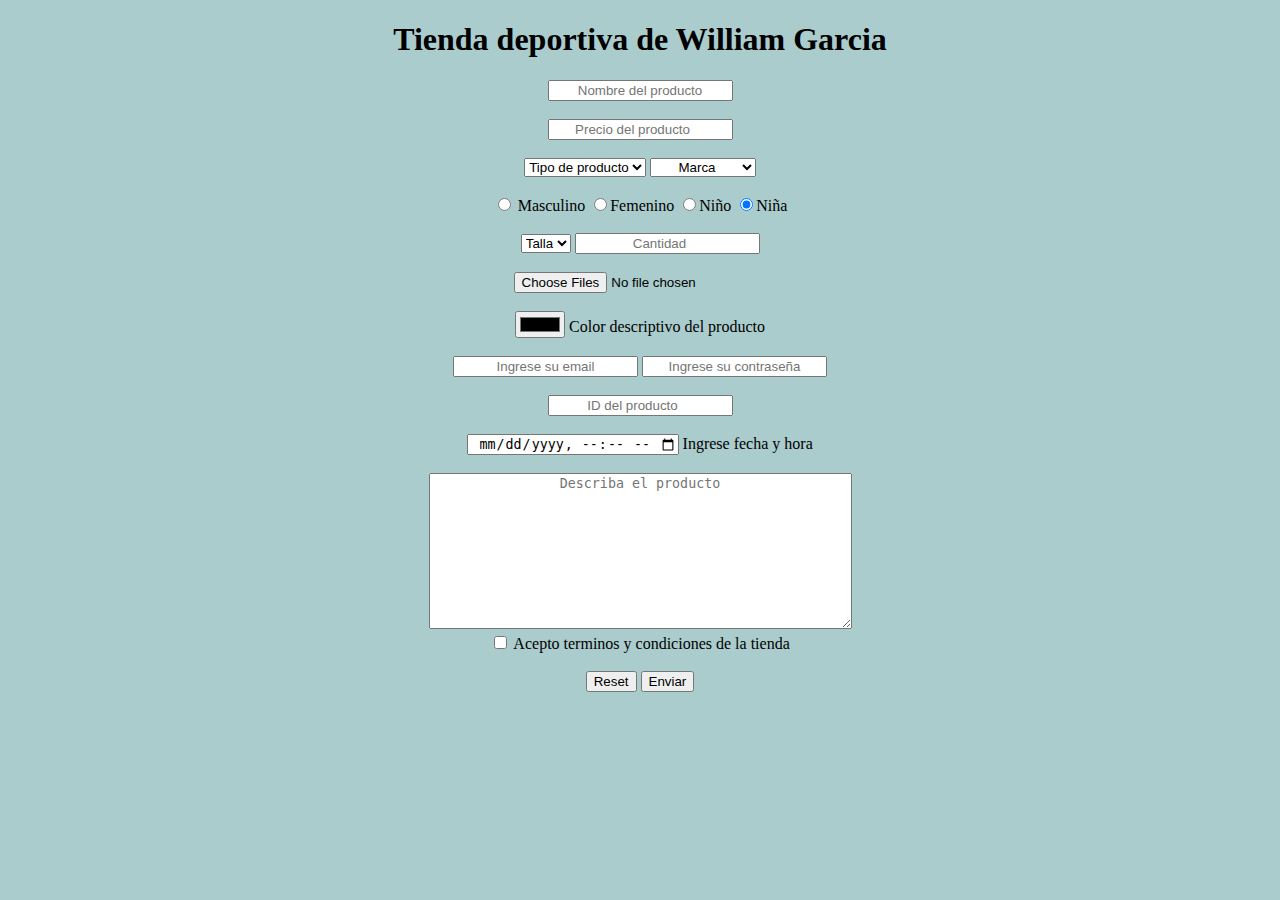
<file: Primer entregable/cuartopuntoalta.html>
<!DOCTYPE html>
<html lang="en">

<head>
    <meta charset="UTF-8">
    <meta http-equiv="X-UA-Compatible" content="IE=edge">
    <meta name="viewport" content="width=device-width, initial-scale=1.0">
    <title>Tienda de William Garcia</title>
    <style>
        *{
            text-align: center;
        }
        body{
            background-color: rgba(85, 151, 151, 0.493);
        }
    </style>
</head>

<body>
    <h1>Tienda deportiva de William Garcia</h1>
    <form action="formulario.php" method="get">
        <input type="text" minlength="1" maxlength="20" placeholder="Nombre del producto" name="nombre">
        <br> <br>
        <input type="number" min="0" step="1000" placeholder="Precio del producto" name="Precio">
        <br><br>
        <select>
            <option value="default" disabled selected>Tipo de producto</option>
            <option value="gorra">Gorra</option>
            <option value="camisa">Camisa</option>
            <option value="pantalon">Sudadera</option>
            <option value="zapato">Zapatos</option>
        </select>

        <select>
            <option value="default" disabled selected>Marca</option>
            <option value="nike">Nike</option>
            <option value="adidas">Adidas</option>
            <option value="puma">Puma</option>
            <option value="under armour">Under Armour</option>
        </select>
        <br><br>
        <input type="radio" name="sexo"> Masculino
        <input type="radio" name="sexo" checked>Femenino
        <input type="radio" name="sexo" checked>Niño
        <input type="radio" name="sexo" checked>Niña
        <br><br>
        <select>
            <option value="default" disabled selected>Talla</option>
            <option value="xs">XS</option>
            <option value="s">S</option>
            <option value="m">M</option>
            <option value="l">L</option>
            <option value="xl">XL</option>
        </select>
        <input type="number" min="1" step="1" placeholder="Cantidad" name="Cantidad">
        <br><br>
        <input type="file" name="imagen" multiple>
        <br><br>
        <input type="color" value=""> Color descriptivo del producto
        <br><br>
        <input type="email" placeholder="Ingrese su email" name="email" required>
        <input type="password" placeholder="Ingrese su contraseña" name="password" required>
        <br><br>
        <input type="number" min="0" step="1" placeholder="ID del producto" name="ID" required>
        <br><br>
        <input type="datetime-local" name="fechayhora"> Ingrese fecha y hora
        <br><br>
        <textarea minlength="1" maxlength="550" cols="50" rows="10" placeholder="Describa el producto"
            name="textolargo"></textarea>
        <br>
        <input type="checkbox" name="terminosycondiciones" required> Acepto terminos y condiciones de la tienda
        <br><br>
        <button type="reset"> Reset </button>
        <button type="submit">Enviar</button>
    </form>
</body>

</html>
</file>
